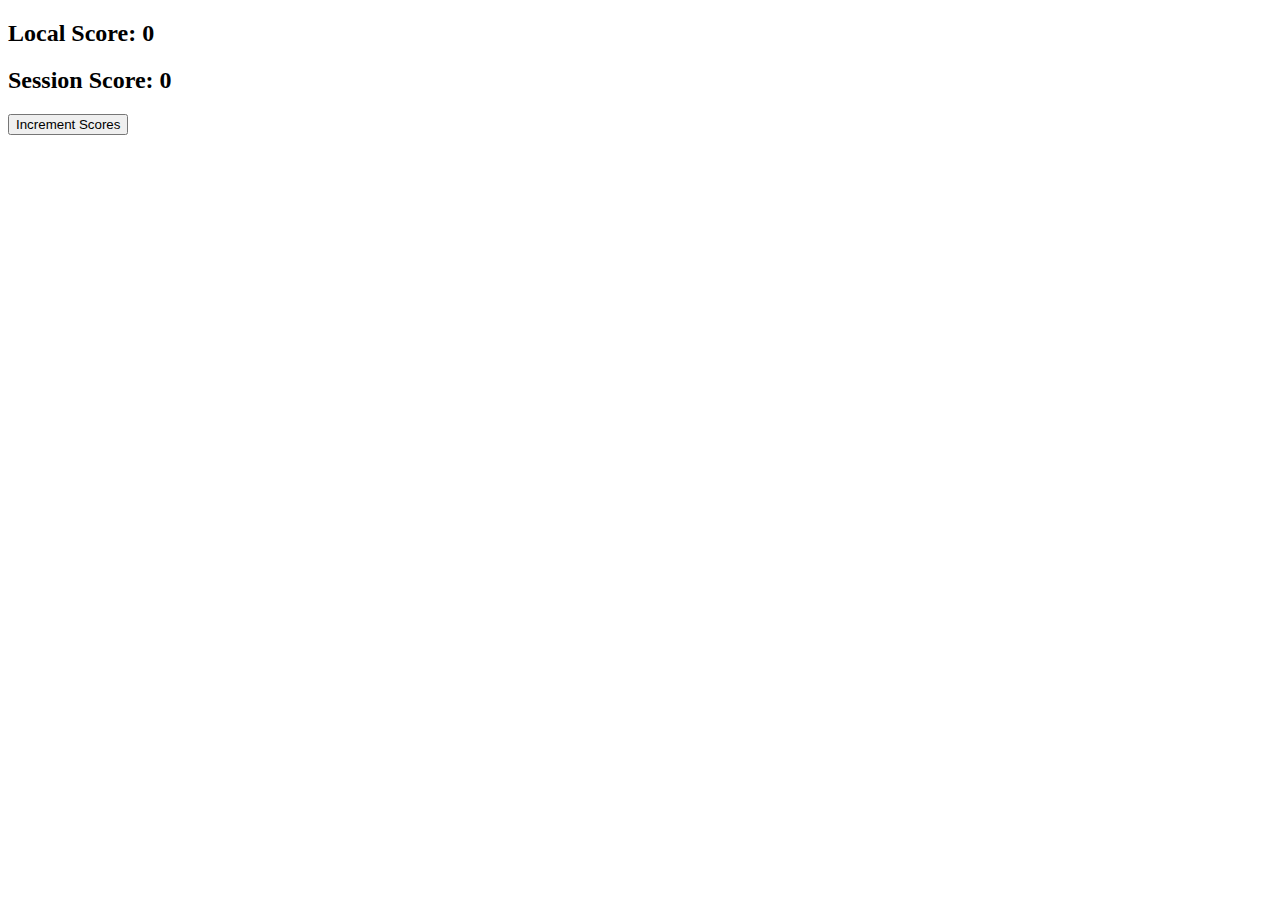
<file: storage.html>
<!DOCTYPE html>
<html lang="en">
<head>
  <meta charset="UTF-8">
  <title>Local & Session Score Counter</title>
</head>
<body>
  <h2>Local Score: <span id="localScore">0</span></h2>
  <h2>Session Score: <span id="sessionScore">0</span></h2>
  <button id="incrementBtn">Increment Scores</button>
  <script>
    let localScore = parseInt(localStorage.getItem('localScore')) || 0;
    let sessionScore = parseInt(sessionStorage.getItem('sessionScore')) || 0;


    document.getElementById('localScore').textContent = localScore;
    document.getElementById('sessionScore').textContent = sessionScore;


    document.getElementById('incrementBtn').addEventListener('click', () => {
      localScore++;
      sessionScore++;
      localStorage.setItem('localScore', localScore);
      sessionStorage.setItem('sessionScore', sessionScore);
      document.getElementById('localScore').textContent = localScore;
      document.getElementById('sessionScore').textContent = sessionScore;
    });
  </script>


</body>
</html>
</file>
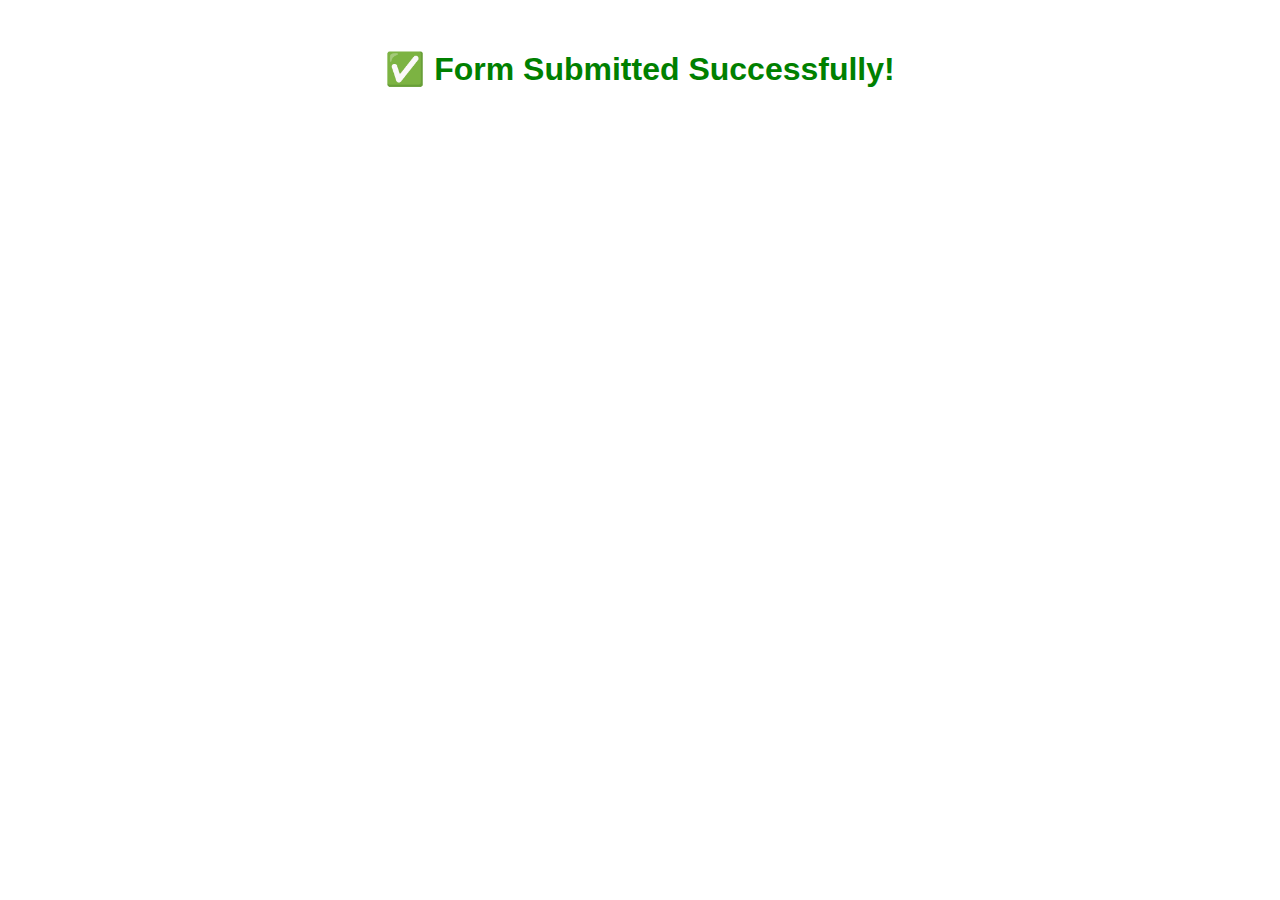
<file: submit.html>
<!DOCTYPE html>
<html lang="en">
<head>
    <meta charset="UTF-8">
    <meta name="viewport" content="width=device-width, initial-scale=1.0">
    <title>Form Submitted</title>
    <style>
        body {
            font-family:sans-serif;
            text-align: center;
            margin: 50px;
            
        }
        h1 {
            color: green;
        }
    </style>
</head>
<body>
    <h1>✅ Form Submitted Successfully!</h1>
</body>
</html>
</file>
